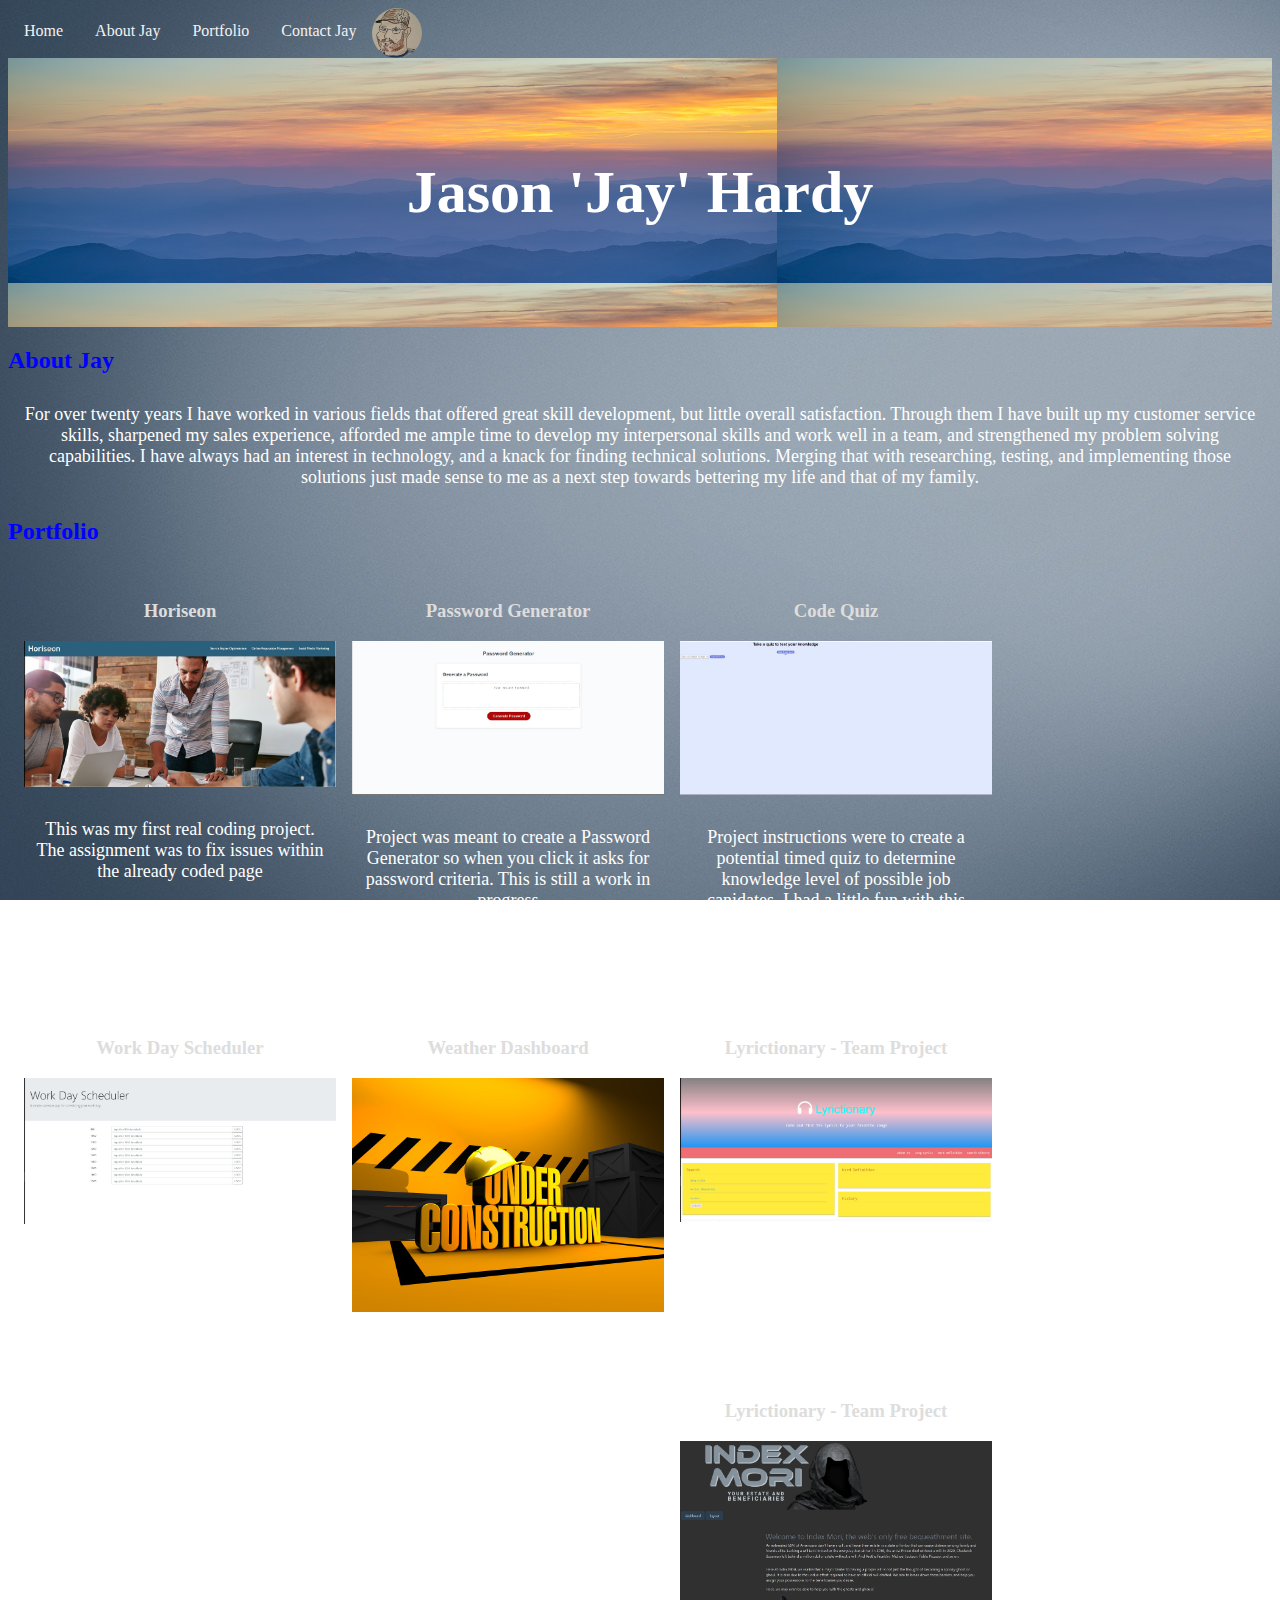
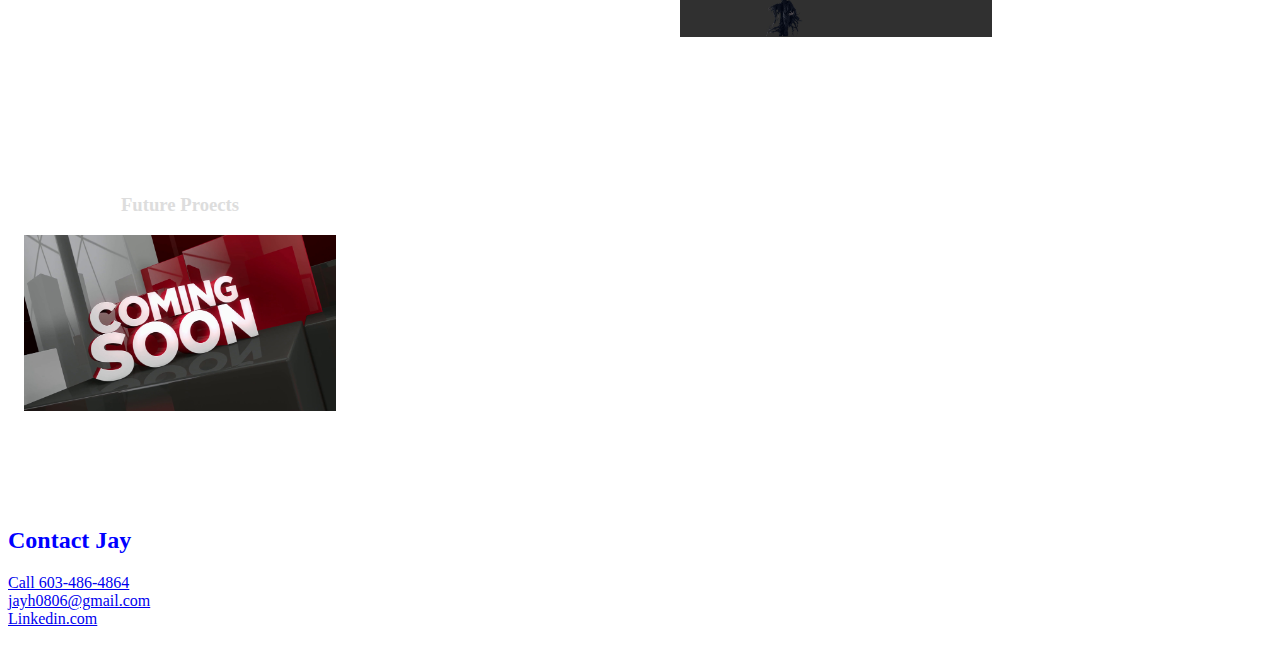
<file: index.html>
<!doctype html>
<html lang="en">
    <head>
        <meta charset="utf-8">
        <meta name="viewport" content="width=device-width, initial-scale=1.0">
        <link rel="stylesheet" href="assests\styles.css">
        <title>Just Jay's Portfolio</title>
    </head>
    <style>
        body {
     background-image:url("background-6.jpg");
     background-repeat: no-repeat;
     background-attachment: fixed;
     background-size: cover;
}
        ul {
          list-style-type: none;
          margin: 0;
          padding: 0;
        }

        

        </style>
      

<body>
        <div class="navbar">
          <img src="assests\FB_IMG_1657917708175.jpg" alt="Avatar" class="avatar" >
          <a href="#Home">Home</a>
          <a href="#About_Jay">About Jay</a>
          <a href="#Portfolio">Portfolio</a>        
          <a href="#Contact_Jay">Contact Jay</a>
                    
        </div>
       
      
        

      </a>
      <header><div class="header">
        <h1 id="Home">Jason 'Jay' Hardy</h1>
        
    </header>
             
    
    <h2 id="About_Jay">About Jay</h2>
    <p> For over twenty years I have worked in various fields that offered great skill development, but little overall satisfaction. 
        Through them I have built up my customer service skills, sharpened my sales experience, afforded me ample time to develop my interpersonal skills and work well in a team,
        and strengthened my problem solving capabilities. I have always had an interest in technology, and a knack for finding technical solutions. Merging that with researching, 
        testing, and implementing those solutions just made sense to me as a next step towards bettering my life and that of my family.</p>


    <h2 id="Portfolio">Portfolio</h2>
    
    <div class="row">
      <div class="column">
        <div class="content"></div>
        <h3>Horiseon</h3>
        <a href="https://jayh0806.github.io/Horiseon/" target="_blank" rel="noopener noreferrer">
        <img src="assests\project1_horiseon.jpg" alt="Horiseon" style="max-width:100%;height:auto;">
        </a>
        <p>This was my first real coding project. The assignment was to fix issues within the already coded page</p>
      </div>
      <div class="column">
        <div class="content"></div>
          <h3>Password Generator</h3>
            <a href="https://jayh0806.github.io/password-generator/" target="_blank" rel="noopener noreferrer">
              <img src="assests\proj3_pass_gen.jpg" alt="Password" style="max-width:100%;height:auto;">
              </a>
        <p>Project was meant to create a Password Generator so when you click it asks for password criteria. This is still a work in progress</p>
      </div>
      <div class="column">
        <div class="content"></div>
          <h3>Code Quiz</h3>
        <a href="https://jayh0806.github.io/code-quiz/" target="_blank" rel="noopener noreferrer">
          <img src="assests\proj4_quiz.jpg" alt="Quiz" style="max-width:100%;height:auto;">
          </a>
        <p>Project instructions were to create a potential timed quiz to determine knowledge level of possible job canidates. I had a little fun with this project and created a few additional questions. Project is still being worked on to make it work properly</p>
      </div>
      <div class="column">
        <div class="content"></div>
          <h3>Work Day Scheduler</h3>
        <a href="https://jayh0806.github.io/daily-schedule/" target="_blank" rel="noopener noreferrer">
          <img src="assests\proj5_scheduler.jpg" alt="Scheduler" style="max-width:100%;height:auto;">
          </a>
        <p>Project instructions were to create a daily calendar for each day's tasks. Some modification for when task is done as well as when time has lapsed. Still working on project.</p>
      </div>
      <div class="column">
        <div class="content"></div>
          <h3>Weather Dashboard</h3>
          <img src="assests\under_const.jpg" alt="Weather Dashboard" style="max-width:100%;height:auto;">
          <p>Project instructions were to create a weather dashboard with a 5 day forecast and ability to search different cities. Still working on project.</p>
      </div>
      <div class="column">
        <div class="content"></div>
          <h3>Lyrictionary - Team Project</h3>
          <a href=" https://derekson333.github.io/lyrictionary/" target="_blank" rel="noopener noreferrer">
            <img src="assests\Lyrictionary.jpg" alt="Lyrictionary" style="max-width:100%;height:auto;">
            </a>
        <p>This was a team project. We created a site to look up song lyrics and there definitions. I did the basic HTML for the project. </p>
      </div>
      <div class="column">
        <div class="content"></div>
          <h3>Lyrictionary - Team Project</h3>
          <a href= "https://serene-shelf-90086.herokuapp.com/" target="_blank" rel="noopener noreferrer">
            <img src="assests\index_mori_homepage.jpg" alt="Index Mori" style="max-width:100%;height:auto;">
            </a>
        <p>This was a team project. We created a site to basicaly create an online will. I helped with the styling and as needed </p>
      </div>
      <div class="column">
        <div class="content"></div>
          <h3>Future Proects</h3>
          <a href="assests\ComingSoon.jpg" target="_blank" rel="noopener noreferrer">
            <img src="assests\ComingSoon.jpg" alt="Future Projects" style="max-width:100%;height:auto;">
            </a>
        <p>placeholder for future work </p>
      </div>
  
  
    </div>

    <h2 id="Contact_Jay">Contact Jay</h2>
      <a href = "Call_Jay">Call 603-486-4864</a>
      <br>
      <a href = "mailto: jayh0806@gmail.com">jayh0806@gmail.com</a>
      <br>
      <a href="https://www.linkedin.com/in/jayh0806?lipi=urn%3Ali%3Apage%3Ad_flagship3_profile_view_base_contact_details%3B268IM0XnR0GYc4jzb8036Q%3D%3D" target="_blank">Linkedin.com</a>

    


      <footer>Page created by Jason Hardy 7-17-2020. Updated as necessary</footer>      
      
    
</body>

</html>
</file>
